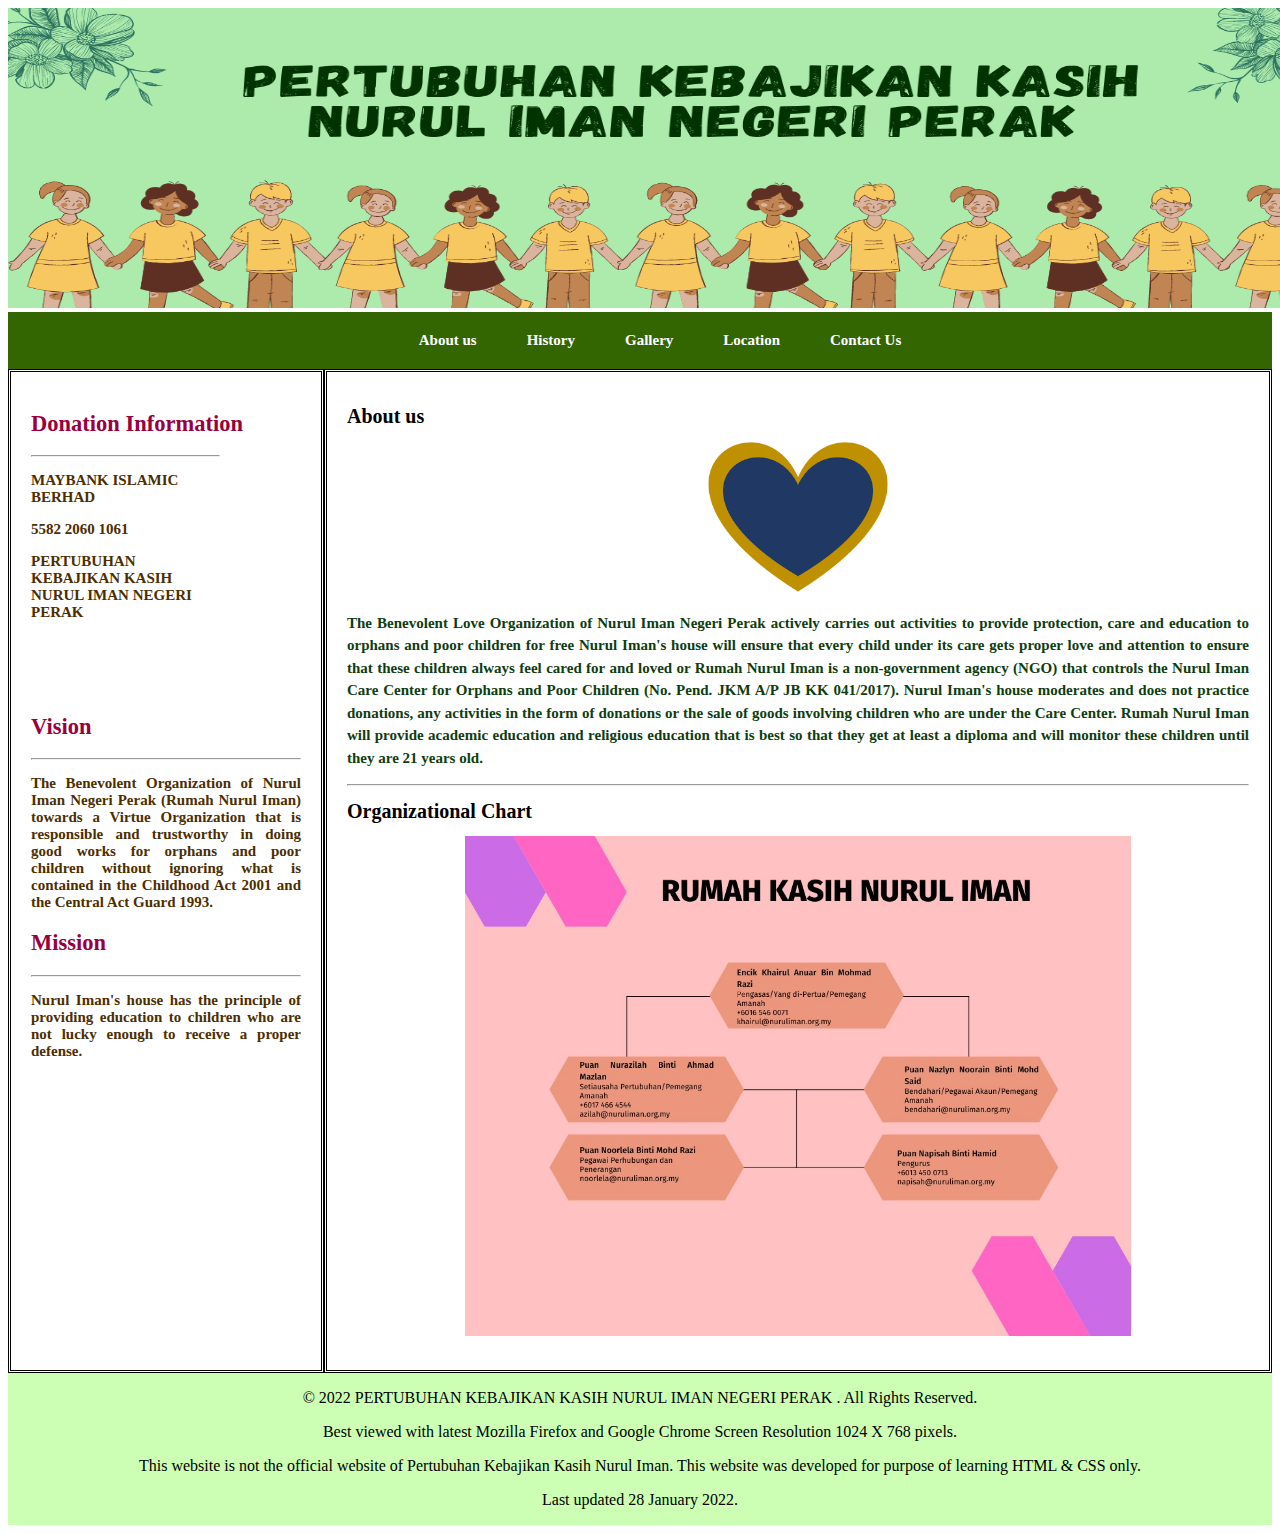
<file: index.html>
<!DOCTYPE html>
<html lang="en">
<head>
<title>CORPORATE WEBSITE IMS456</title>
<meta charset="UTF-8">
<meta name="viewport" content="width=device-width, initial-scale=1">
<link rel="stylesheet" href="css/style.css">  
</style>
</head>
<body>

<div class="header">
  <img src="images/cover.png" height=300px width=1330px>

   </nav>
  </div>
<nav class ="navbar">
 <ul>
   
              <li><a href="index.html">About us</a></li>              
               <li><a href="history.html">History</a></li>
               <li><a href="gallery.html">Gallery</a></li>
               <li><a href="map.html"> Location</a></li>
               <li><a href="contact.html">Contact Us</a></li>
   </nav>
   <div class="row">
  <div class="side">
               
               
<h2>Donation Information</h2>
<h2 style="width:70% ; left: 700px; height: 25%; top: 150px; font-family: cursive; font-size:15px; color:#4d2e00;">
<hr>
  <p>MAYBANK ISLAMIC BERHAD</p>
  <p>5582 2060 1061</p>
  <p>PERTUBUHAN KEBAJIKAN KASIH NURUL IMAN NEGERI PERAK</p>

<h2> Vision</h2>
<h2 style="font-family: cursive; font-size:15px; text-align: justify; color:#4d2e00;">
<hr>
<p> The Benevolent Organization of Nurul Iman Negeri Perak (Rumah Nurul Iman) towards a Virtue Organization that is responsible and trustworthy in doing good works for orphans and poor children without ignoring what is contained in the Childhood Act 2001 and the Central Act Guard 1993.</p>


<h2> Mission</h2>
<h2 style="font-family: cursive; font-size:15px; text-align: justify; color:#4d2e00;">
<hr>
<p> Nurul Iman's house has the principle of providing education to children who are not lucky enough to receive a proper defense.</p>
</div>


 <div class="main"> 

<h1> About us<h1>
  <center><img src="images/logo.png"; height="150; width=200px"></h1>
  <h1 style=" font-family: roboto; font-size:15px;text-align:justify;line-height: 1.5; color:#0f3d0f;">

 
 
 <p> The Benevolent Love Organization of Nurul Iman Negeri Perak actively carries out activities to provide protection, care and
 education to orphans and poor children for free Nurul Iman's house will ensure that every child under its care gets proper love and attention to ensure that these children always feel cared for and loved or Rumah Nurul Iman is a non-government agency (NGO) that controls the Nurul Iman Care Center for Orphans and Poor Children (No. Pend. JKM A/P JB KK 041/2017). Nurul Iman's house moderates and does not practice donations, any activities in the form of donations or the sale of goods involving children who are under the Care Center. Rumah Nurul Iman will provide academic education and religious education that is best so that they get at least a diploma and will monitor these children until they are 21 years old.</p>
<hr>


<h1> Organizational Chart</h1>
<h1 style="font-family: roboto; font-size:15px; text-align:justify;color:#0f3d0f;">
<center><img src="images/chart.jpeg"; height="500; width=700px"></h1>



</div>
<div class="footer">
  <p>© 2022 PERTUBUHAN KEBAJIKAN KASIH NURUL IMAN NEGERI PERAK . All Rights Reserved.</p>

     Best viewed with latest Mozilla Firefox and Google Chrome Screen Resolution 1024 X 768 pixels.</p>
     This website is not the official website of Pertubuhan Kebajikan Kasih Nurul Iman. This website was developed for purpose of learning HTML & CSS only.</p> Last updated 28 January 2022.</p>


</div>

</body>
</html>
</file>
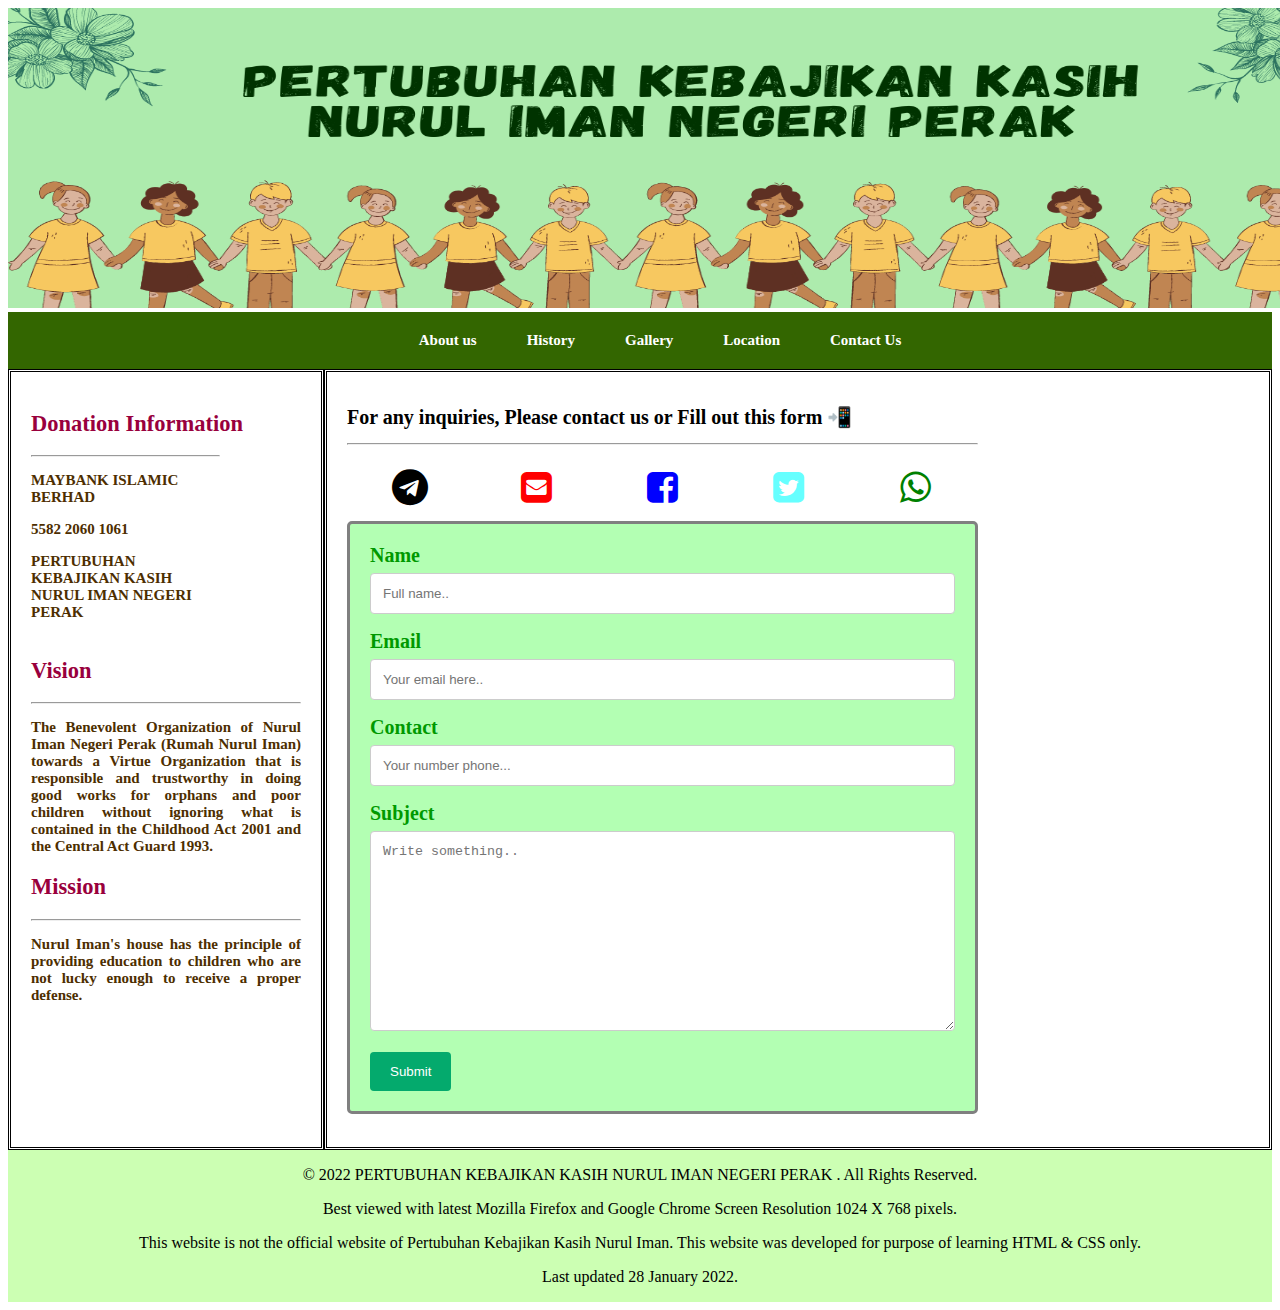
<file: contact.html>
<!DOCTYPE html>
<html lang="en">
<head>
<title>CORPORATE WEBSITE IMS456</title>
<meta charset="UTF-8">
<meta name="viewport" content="width=device-width, initial-scale=1">
<link rel="stylesheet" href="css/style1.css">  

</style>
</head>
<body>

<div class="header">
  <img src="images/cover.png" height=300px width=1330px>

   </nav>
  </div>
<nav class ="navbar">
 <ul>
                 <li><a href="index.html">About us</a></li>              
               <li><a href="history.html">History</a></li>
               <li><a href="gallery.html">Gallery</a></li>
               <li><a href="map.html"> Location</a></li>
               <li><a href="contact.html">Contact Us</a></li>
   </nav>
   <div class="row">
  <div class="side">

<h2>Donation Information</h2>
<h2 style="width:70% ; left: 700px; height: 25%; top: 150px; font-family: cursive; font-size:15px; color:#4d2e00;">
<hr>
  <p>MAYBANK ISLAMIC BERHAD</p>
  <p>5582 2060 1061</p>
  <p>PERTUBUHAN KEBAJIKAN KASIH NURUL IMAN NEGERI PERAK</p>

<h2> Vision</h2>
<h2 style="font-family: cursive; font-size:15px; text-align: justify; color:#4d2e00;">
<hr>
<p> The Benevolent Organization of Nurul Iman Negeri Perak (Rumah Nurul Iman) towards a Virtue Organization that is responsible and trustworthy in doing good works for orphans and poor children without ignoring what is contained in the Childhood Act 2001 and the Central Act Guard 1993.</p>


<h2> Mission</h2>
<h2 style="font-family: cursive; font-size:15px; text-align: justify; color:#4d2e00;">
<hr>
<p> Nurul Iman's house has the principle of providing education to children who are not lucky enough to receive a proper defense.</p>

</div>


<div class="main"> 
<h1> For any inquiries, Please contact us or Fill out this form &#128242;</h1>
<h1 style="width:70%; height:40%; top:150px; font-family: cursive; font-size:20px; color:#009900; position: center;">
<hr>


<div class="icon-bar">
   <link rel="stylesheet" href="https://cdnjs.cloudflare.com/ajax/libs/font-awesome/4.7.0/css/font-awesome.min.css">
  <a href="https://t.me/rumahnuruliman"><i class="fa fa-telegram"></i></a>
  <a href="mailto:admin@nuruliman.org.my"><i class="fa fa-envelope-square"></i></a>
  <a href="https://www.facebook.com/rumah.nuruliman"><i class="fa fa-facebook-square"></i></a>
  <a href="https://twitter.com/rumahnuruliman"><i class="fa fa-twitter-square"></i></a>
  <a href="https://api.whatsapp.com/send?phone=60165460071&text=Pertubuhan Kebajikan Kasih Nurul Iman Negeri Perak"><i class="fa fa-whatsapp "></i></a>
</div>
<div class="container">
  <form action="action_page.php">

    <label for="fname">Name</label>
    <input type="text" id="fname" name="Name" placeholder="Full name..">

    <label for="lemail">Email</label>
    <input type="text" id="lname" name="Email" placeholder="Your email here..">

    <label for="contact">Contact</label>
    <input type="text" id="contact" name="Contact" placeholder="Your number phone...">
    

    <label for="subject">Subject</label>
    <textarea id="subject" name="subject" placeholder="Write something.."style="height:200px"></textarea>

    <input type="submit" value="Submit">

</div>


</div>
<div class="footer">
  <p>© 2022 PERTUBUHAN KEBAJIKAN KASIH NURUL IMAN NEGERI PERAK . All Rights Reserved.</p>

     Best viewed with latest Mozilla Firefox and Google Chrome Screen Resolution 1024 X 768 pixels.</p>
     This website is not the official website of Pertubuhan Kebajikan Kasih Nurul Iman. This website was developed for purpose of learning HTML & CSS only.</p> Last updated 28 January 2022.</p>



</body>
</html>
</file>
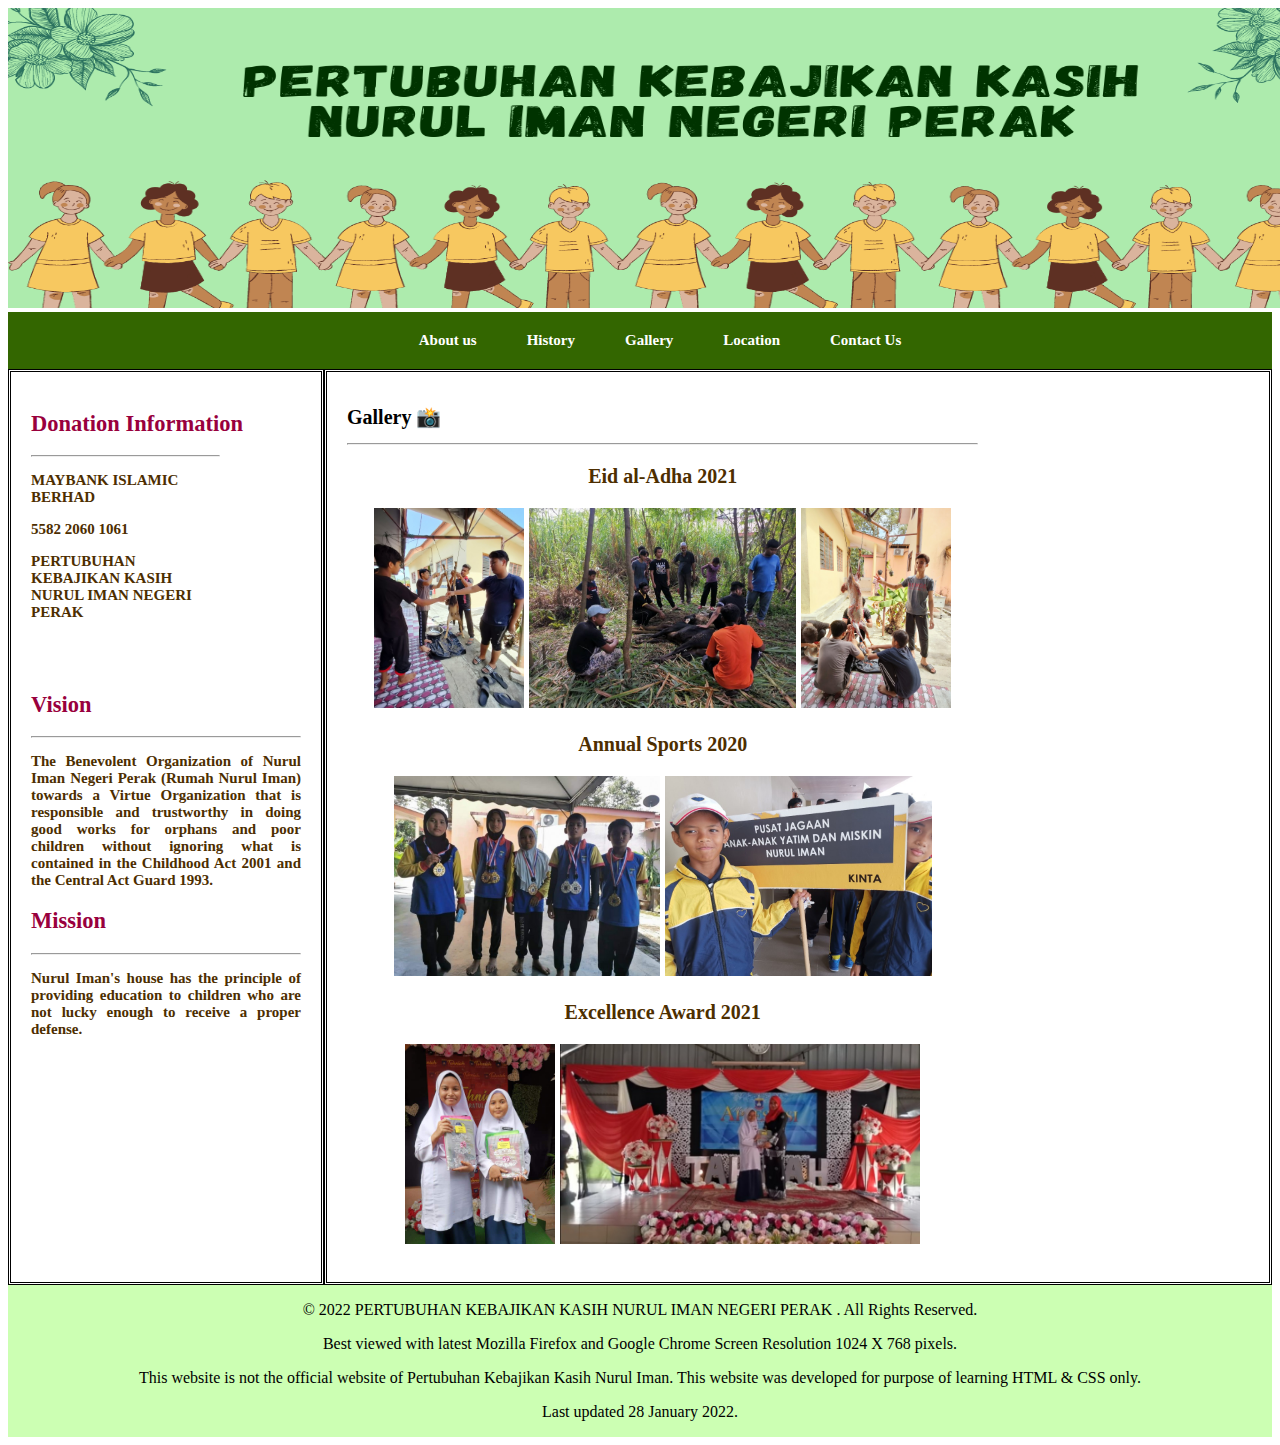
<file: gallery.html>
<!DOCTYPE html>
<html lang="en">
<head>
<title>CORPORATE WEBSITE IMS456</title>
<meta charset="UTF-8">
<meta name="viewport" content="width=device-width, initial-scale=1">
<link rel="stylesheet" href="css/style.css">  
</style>
</head>
<body>

<div class="header">
  <img src="images/cover.png" height=300px width=1330px>
 
 </div>
<nav class ="navbar">
 <ul>
                 <li><a href="index.html">About us</a></li>              
               <li><a href="history.html">History</a></li>
               <li><a href="gallery.html">Gallery</a></li>
               <li><a href="map.html"> Location</a></li>
               <li><a href="contact.html">Contact Us</a></li>
   </nav>
   <div class="row">
  <div class="side">

<h2>Donation Information</h2>
<h2 style="width:70% ; left: 700px; height: 25%; top: 150px; font-family:cursive; font-size:15px;color:#4d2e00;">
<hr>
  <p>MAYBANK ISLAMIC BERHAD</p>
  <p>5582 2060 1061</p>
  <p>PERTUBUHAN KEBAJIKAN KASIH NURUL IMAN NEGERI PERAK</p>

<h2> Vision</h2>
<h2 style="font-family: cursive; font-size:15px; text-align: justify; color:#4d2e00;">
<hr>
<p> The Benevolent Organization of Nurul Iman Negeri Perak (Rumah Nurul Iman) towards a Virtue Organization that is responsible and trustworthy in doing good works for orphans and poor children without ignoring what is contained in the Childhood Act 2001 and the Central Act Guard 1993.</p>


<h2> Mission</h2>
<h2 style="font-family: cursive; font-size:15px; text-align: justify; color:#4d2e00;">
<hr>
<p> Nurul Iman's house has the principle of providing education to children who are not lucky enough to receive a proper defense.</p>
</div>

<div class="main">
<h1> Gallery &#128248;</h1>
<h1 style="width:70%; height:40%; top:150px; font-family: cursive; font-size:20px; color:#4d2e00;">
<hr>

<center><p> Eid al-Adha 2021</p>
<img src="images/raya.jpg" height="200px width=300px">
<img src="images/raya 3.jpg" height="200px width=300px">
<img src="images/raya 1.jpg" height="200px width=300px">

<center><p> Annual Sports 2020</p>
<img src="images/sukan.jpg" height="200px width=300px">
<img src="images/sukan 3.jpg" height="200px width=300px">

<center><p>Excellence Award 2021</p>
<img src="images/anugerah 2.jpg" height="200px width=300px">
<img src="images/anugerah.jpg" height="200px width=300px">
</form>
  
</div>


<div class="footer">
  <p>© 2022 PERTUBUHAN KEBAJIKAN KASIH NURUL IMAN NEGERI PERAK . All Rights Reserved.</p>

     Best viewed with latest Mozilla Firefox and Google Chrome Screen Resolution 1024 X 768 pixels.</p>
     This website is not the official website of Pertubuhan Kebajikan Kasih Nurul Iman. This website was developed for purpose of learning HTML & CSS only.</p> Last updated 28 January 2022.</p>


</body>
</html>
</file>
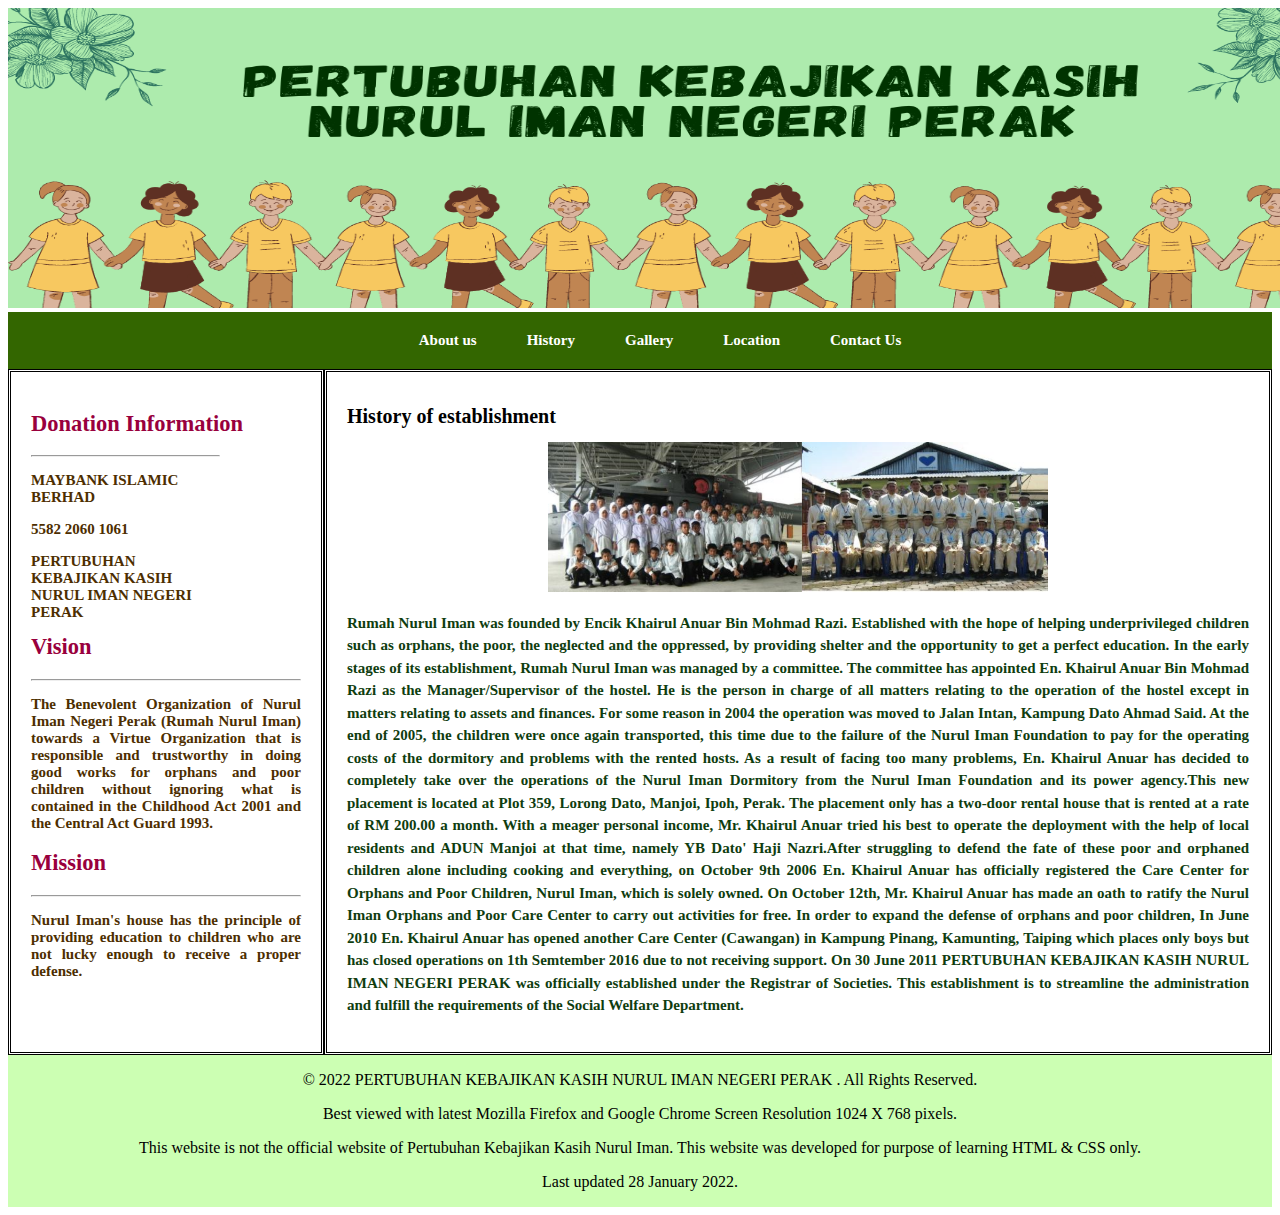
<file: history.html>
<!DOCTYPE html>
<html lang="en">
<head>
<title>CORPORATE WEBSITE IMS456</title>
<meta charset="UTF-8">
<meta name="viewport" content="width=device-width, initial-scale=1">
<link rel="stylesheet" href="css/style.css">  
</style>
</head>
<body>

<div class="header">
  <img src="images/cover.png" height=300px width=1330px>

   </nav>
  </div>
<nav class ="navbar">
 <ul>
                 <li><a href="index.html">About us</a></li>              
               <li><a href="history.html">History</a></li>
               <li><a href="gallery.html">Gallery</a></li>
               <li><a href="map.html"> Location</a></li>
               <li><a href="contact.html">Contact Us</a></li>
   </nav>
   <div class="row">
  <div class="side">

<h2>Donation Information</h2>
<h2 style="width:70% ; left: 700px; height: 25%; top: 150px; font-family: cursive; font-size:15px; color:#4d2e00;">
<hr>
  <p>MAYBANK ISLAMIC BERHAD</p>
  <p>5582 2060 1061</p>
  <p>PERTUBUHAN KEBAJIKAN KASIH NURUL IMAN NEGERI PERAK</p>

<h2> Vision</h2>
<h2 style="font-family: cursive; font-size:15px; text-align: justify; color:#4d2e00;">
<hr>
<p> The Benevolent Organization of Nurul Iman Negeri Perak (Rumah Nurul Iman) towards a Virtue Organization that is responsible and trustworthy in doing good works for orphans and poor children without ignoring what is contained in the Childhood Act 2001 and the Central Act Guard 1993.</p>


<h2> Mission</h2>
<h2 style="font-family: cursive; font-size:15px; text-align: justify; color:#4d2e00;">
<hr>
<p> Nurul Iman's house has the principle of providing education to children who are not lucky enough to receive a proper defense.</p>
</div>


 <div class="main"> 


  <h1> History of establishment<h1>
  <center><img src="images/history.png"; height="150; width=200px"></h1>
  <h1 style=" font-family: roboto; font-size:15px;text-align:justify; line-height: 1.5;color:#0f3d0f;">

    <p>Rumah Nurul Iman was founded by Encik Khairul Anuar Bin Mohmad Razi. Established with the hope of helping underprivileged children such as orphans, the poor, the neglected and the oppressed, by providing shelter and the opportunity to get a perfect education. In the early stages of its establishment, Rumah Nurul Iman was managed by a committee. The committee has appointed
     En. Khairul Anuar Bin Mohmad Razi as the Manager/Supervisor of the hostel. He is the person in charge of all matters relating to the operation of the hostel except in matters relating to assets and finances. For some reason in 2004 the operation was  moved to Jalan Intan, Kampung Dato Ahmad Said. At the end of 2005, the children were once again transported, this time due to the failure of the Nurul Iman Foundation to pay for the operating costs of the dormitory and problems with the rented hosts. As a result of facing too many problems, En. Khairul Anuar has decided to completely take over the operations of the Nurul Iman Dormitory from the Nurul Iman Foundation and its power agency.This new placement is located at Plot 359, Lorong Dato, Manjoi, Ipoh, Perak. The placement only has a two-door rental house that is rented at a rate of RM 200.00 a month. With a meager personal income, Mr. Khairul Anuar tried his best to operate the deployment with the help of local residents and ADUN Manjoi at that time, namely YB Dato' Haji Nazri.After struggling to defend the fate of these poor and orphaned children alone including cooking and everything, on October 9th 2006 En. Khairul Anuar has officially registered the Care Center for Orphans and Poor Children, Nurul Iman, which is solely owned. On October 12th, Mr. Khairul Anuar has made an oath to ratify the Nurul Iman Orphans and Poor Care Center to carry out activities for free. In order to expand the defense of orphans and poor children, In June 2010 En. Khairul Anuar has opened another Care Center (Cawangan) in Kampung Pinang, Kamunting, Taiping which places only boys but has closed operations on 1th Semtember 2016 due to not receiving support. On 30 June 2011 PERTUBUHAN KEBAJIKAN KASIH NURUL IMAN NEGERI PERAK was officially established under the Registrar of Societies. This establishment is to streamline the administration and fulfill the requirements of the Social Welfare Department.</p>
</p>
</div>
<div class="footer">
  <p>© 2022 PERTUBUHAN KEBAJIKAN KASIH NURUL IMAN NEGERI PERAK . All Rights Reserved.</p>

     Best viewed with latest Mozilla Firefox and Google Chrome Screen Resolution 1024 X 768 pixels.</p>
     This website is not the official website of Pertubuhan Kebajikan Kasih Nurul Iman. This website was developed for purpose of learning HTML & CSS only.</p> Last updated 28 January 2022.</p>


</div>

</body>
</html>
</file>
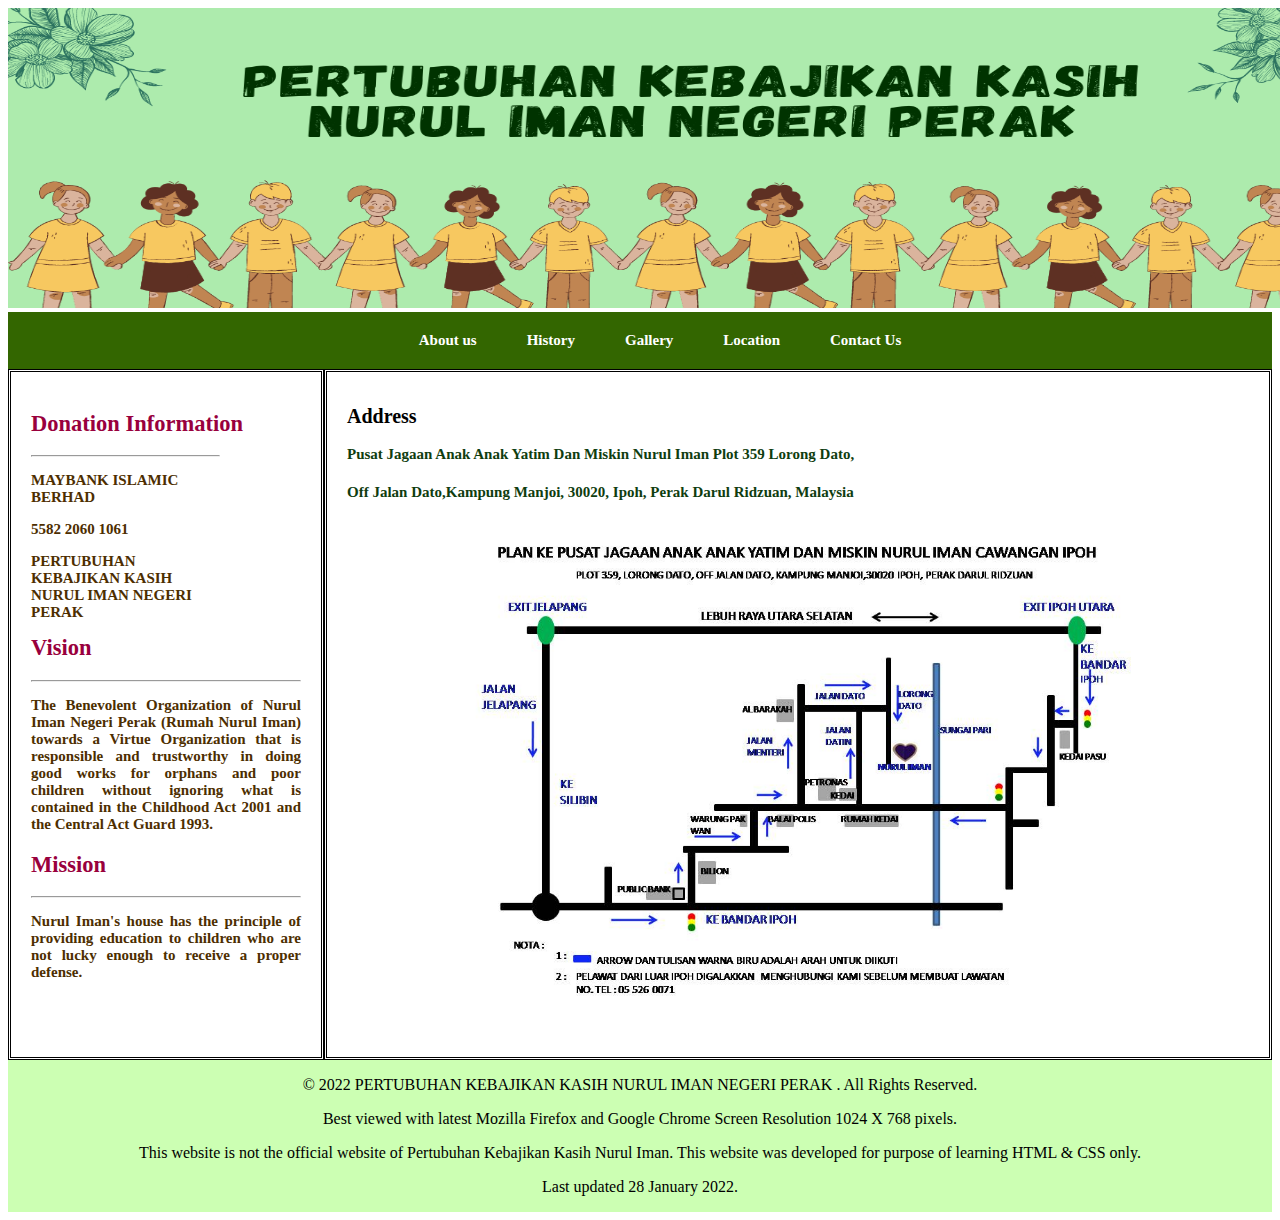
<file: map.html>
<!DOCTYPE html>
<html lang="en">
<head>
<title>CORPORATE WEBSITE IMS456</title>
<meta charset="UTF-8">
<meta name="viewport" content="width=device-width, initial-scale=1">
<link rel="stylesheet" href="css/style.css">  
</style>
</head>
<body>

<div class="header">
  <img src="images/cover.png" height=300px width=1330px>

   </nav>
  </div>
<nav class ="navbar">
 <ul>
               <li><a href="index.html">About us</a></li>              
               <li><a href="history.html">History</a></li>
               <li><a href="gallery.html">Gallery</a></li>
               <li><a href="map.html"> Location</a></li>
               <li><a href="contact.html">Contact Us</a></li>
   </nav>
   <div class="row">
  <div class="side">

<h2>Donation Information</h2>
<h2 style="width:70% ; left: 700px; height: 25%; top: 150px; font-family: cursive; font-size:15px; color:#4d2e00;">
<hr>
  <p>MAYBANK ISLAMIC BERHAD</p>
  <p>5582 2060 1061</p>
  <p>PERTUBUHAN KEBAJIKAN KASIH NURUL IMAN NEGERI PERAK</p>


<h2> Vision</h2>
<h2 style="font-family: cursive; font-size:15px; text-align: justify; color:#4d2e00;">
<hr>
<p> The Benevolent Organization of Nurul Iman Negeri Perak (Rumah Nurul Iman) towards a Virtue Organization that is responsible and trustworthy in doing good works for orphans and poor children without ignoring what is contained in the Childhood Act 2001 and the Central Act Guard 1993.</p>

<h2> Mission</h2>
<h2 style="font-family: cursive; font-size:15px; text-align: justify; color:#4d2e00;">
<hr>
<p> Nurul Iman's house has the principle of providing education to children who are not lucky enough to receive a proper defense.</p>
</div>


 <div class="main"> 
  <h1> Address </h1>
  <h2 style=" font-family: roboto; font-size:15px;text-align:justify; line-height: 1.5;color:#0f3d0f;">

  <p>Pusat Jagaan Anak Anak Yatim Dan Miskin Nurul Iman Plot 359 Lorong Dato,</p>

    Off Jalan Dato,Kampung Manjoi, 30020, Ipoh, Perak Darul Ridzuan, Malaysia</p>

     <center><img src="images/map.jpg"; height="500; width=600px"></h1>

</div>

<div class="footer">
  <p>© 2022 PERTUBUHAN KEBAJIKAN KASIH NURUL IMAN NEGERI PERAK . All Rights Reserved.</p>

     Best viewed with latest Mozilla Firefox and Google Chrome Screen Resolution 1024 X 768 pixels.</p>
     This website is not the official website of Pertubuhan Kebajikan Kasih Nurul Iman. This website was developed for purpose of learning HTML & CSS only.</p> Last updated 28 January 2022.</p>


</div>

</body>
</html>
</file>
<file: css/style.css>
.header h1{
  padding: 80px; 
 
}
.navbar{
    display: flex;
    justify-content:center;
    background-color: #336600;
    position: sticky;
    top:0;
  transition: top 0.3s; 
}
.navbar ul{
    display:flex;
    list-style:none;
    margin:20px 0px;
}

.navbar ul li{
    font-family: roboto;
    font-size: 15px;
    font-weight:bold;
}

.navbar ul li a{
    text-decoration:none;
    color:white;
    padding:8px 25px;
    transition:all .5s ease;
}

.navbar ul li a:hover{
   background-color:#ffcccc;
   color:black;
   box-shadow: 0 0 10px white;
   
}
* {
  box-sizing: border-box;
}


.row{
  display: flex;
  flex-wrap: wrap;
}

.side {
  flex: 20%; 
  background-image:url(https://i.pinimg.com/564x/47/4b/c1/474bc184ed1b715cc683ddf96ca4eb52.jpg);
  padding: 20px; 
  border-style: double;
  border-color: black;
  font-size: 15px;
  font-family:times new roman;
  color:#99003d;
}
 
.main {
  flex: 70%; 
  background-image:url(https://i.pinimg.com/564x/fd/b2/1d/fdb21df71a74509286da12d2eb26d2a8.jpg);
  padding: 20px; 
  border-style: double;
  border-color:black;
  font-family:cursive;
  font-size: 10px;
  color:black;

}

.footer {
  left: 0;
  bottom: 0;
  width: 100%;
  background-color: #ccffb3;;
  color: black;
  text-align: center;
}
</file>
<file: css/style1.css>
.header h1{
  padding: 80px; 
 
}
.navbar{
    display: flex;
    justify-content:center;
    background-color: #336600;
    position: sticky;
    top:0;
  transition: top 0.3s; 
}
.navbar ul{
    display:flex;
    list-style:none;
    margin:20px 0px;
}

.navbar ul li{
    font-family: roboto;
    font-size: 15px;
    font-weight:bold;
}

.navbar ul li a{
    text-decoration:none;
    color:white;
    padding:8px 25px;
    transition:all .5s ease;
}

.navbar ul li a:hover{
   background-color:#ffcccc;
   color:black;
   box-shadow: 0 0 10px white;
   
}
* {
  box-sizing: border-box;
}


.row{
  display: flex;
  flex-wrap: wrap;
}

.side {
  flex: 20%; 
  background-image:url(https://i.pinimg.com/564x/47/4b/c1/474bc184ed1b715cc683ddf96ca4eb52.jpg);
  padding: 20px; 
  border-style: double;
  border-color: black;
  font-size: 15px;
  font-family:times new roman;
  color:#99003d;
}
 
.main {
  flex: 70%; 
  background-image:url(https://i.pinimg.com/564x/fd/b2/1d/fdb21df71a74509286da12d2eb26d2a8.jpg);
  padding: 20px; 
  border-style: double;
  border-color:black;
  font-family:cursive;
  font-size: 10px;
  color:black;

}
input[type=text], select, textarea {    
  width: 100%; 
  padding: 12px;  
  border: 1px solid #ccc; 
  border-radius: 4px; 
  box-sizing: border-box; 
  margin-top: 6px; 
  margin-bottom: 16px;
  resize: vertical
}


input[type=submit] {
  background-color: #04AA6D;
  color: white;
  padding: 12px 20px;
  border: none;
  border-radius: 4px;
  cursor: pointer;
}


input[type=submit]:hover {
  background-color: #45a049;
}


.container {
  border-radius: 5px;
  border-style: solid;
  border-color:grey;
  background-color: #b3ffb3;
  padding: 20px;
}
.icon-bar {
  width: 100%;
  background-color: white;
  overflow: auto;
}

.icon-bar a {
  float: left;
  width: 20%;
  text-align: center;
  padding: 12px 0;
  transition: all 0.3s ease;
  font-size: 36px;
}

.icon-bar a:hover {
  background-color: pink;
}

.fa-telegram{
   color:black;
}

.fa-envelope-square{
  color:red;
}

.fa-twitter-square{
  color: #66ffff;
}

.fa-whatsapp{
  color:green;
}
.fa-facebook-square{
 color:blue;
}
.footer {
  left: 0;
  bottom: 0;
  width: 100%;
  background-color: #ccffb3;;
  color: black;
  text-align: center;
}
</file>
